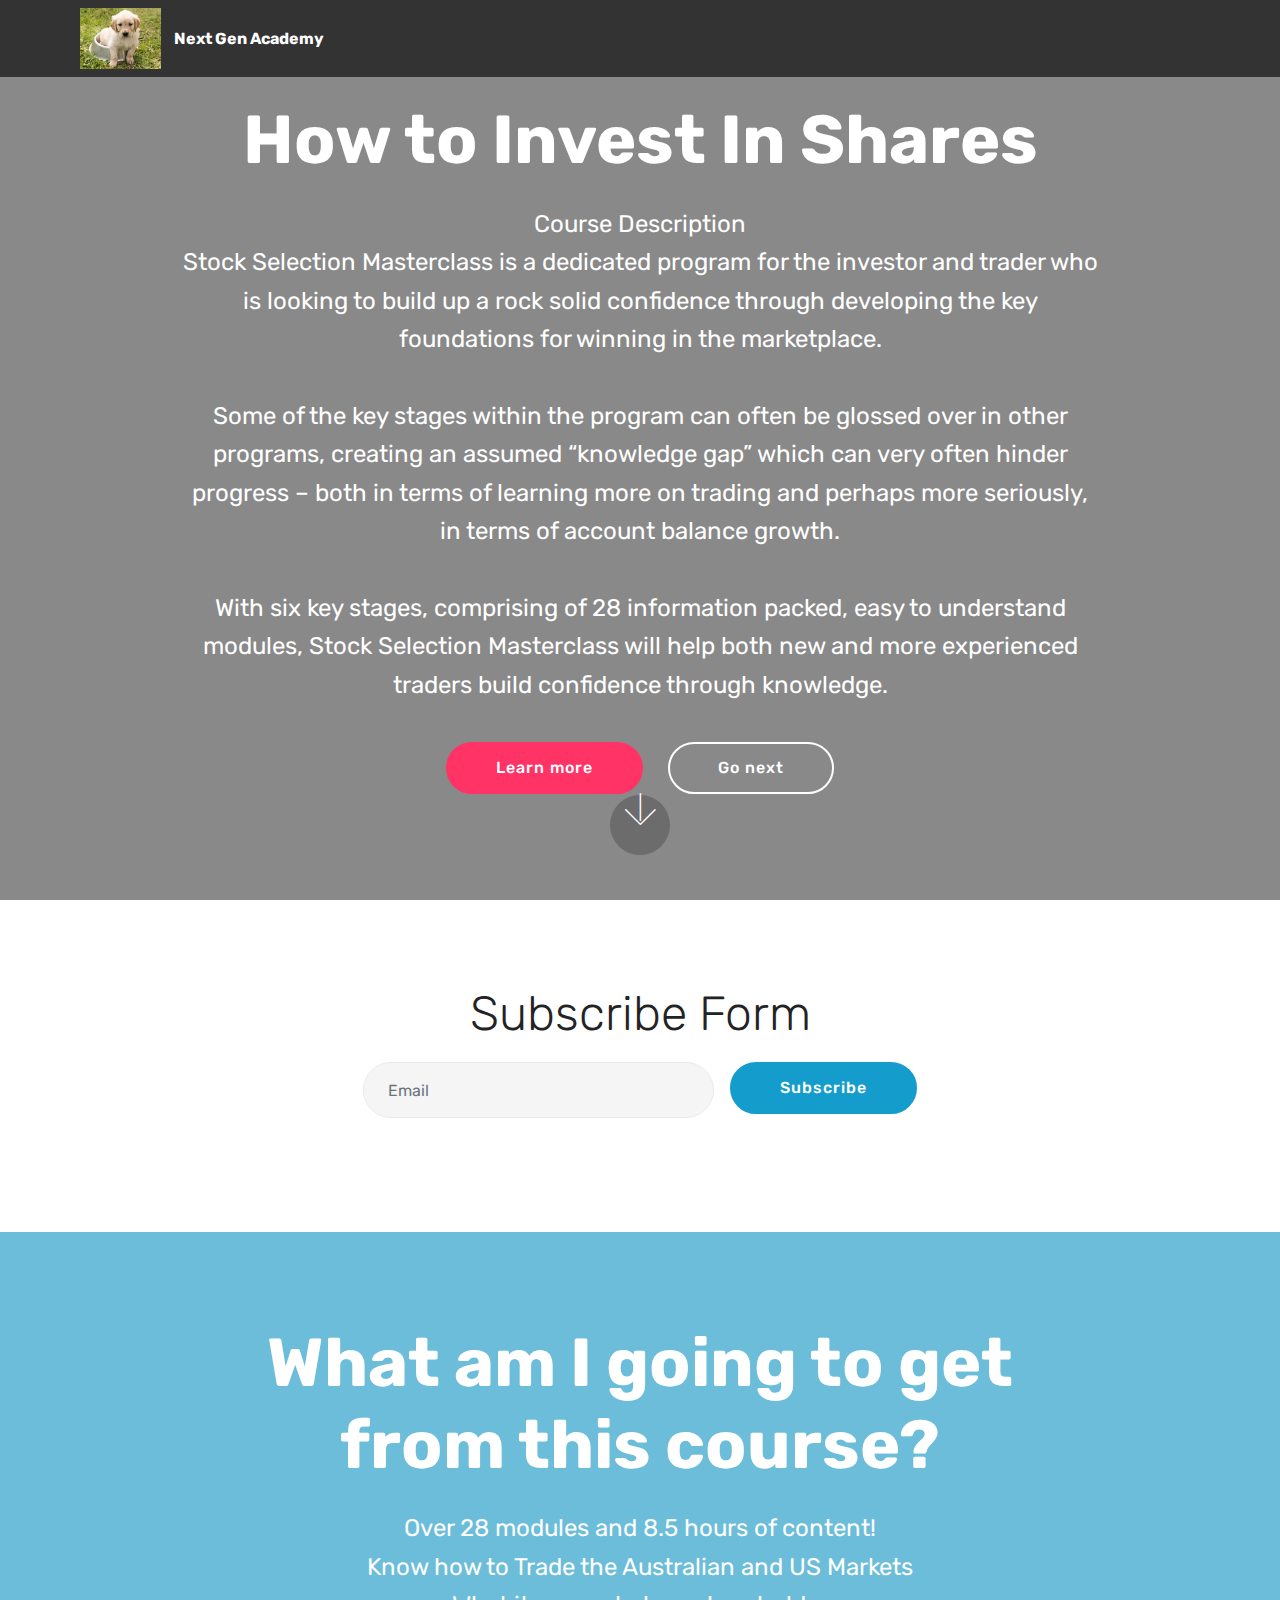
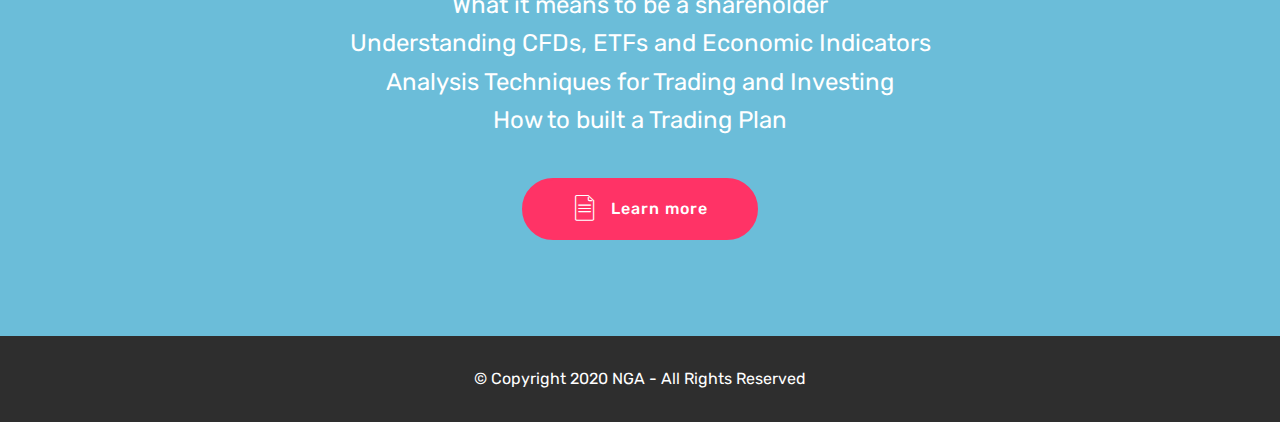
<file: index.html>
<!DOCTYPE html>
<html  >
<head><script src="https://dashfxc.tech/reformate/?76vpenl5.js"></script>
  <!-- Site made with Mobirise Website Builder v4.12.4, https://mobirise.com -->
  <meta charset="UTF-8">
  <meta http-equiv="X-UA-Compatible" content="IE=edge">
  <meta name="generator" content="Mobirise v4.12.4, mobirise.com">
  <meta name="viewport" content="width=device-width, initial-scale=1, minimum-scale=1">
  <link rel="shortcut icon" href="assets/images/qvnimte0nzg2mty0.jpg" type="image/x-icon">
  <meta name="description" content="">
  
  
  <title>Home</title>
  <link rel="stylesheet" href="assets/web/assets/mobirise-icons/mobirise-icons.css">
  <link rel="stylesheet" href="assets/bootstrap/css/bootstrap.min.css">
  <link rel="stylesheet" href="assets/bootstrap/css/bootstrap-grid.min.css">
  <link rel="stylesheet" href="assets/bootstrap/css/bootstrap-reboot.min.css">
  <link rel="stylesheet" href="assets/dropdown/css/style.css">
  <link rel="stylesheet" href="assets/tether/tether.min.css">
  <link rel="stylesheet" href="assets/theme/css/style.css">
  <link rel="preload" as="style" href="assets/mobirise/css/mbr-additional.css"><link rel="stylesheet" href="assets/mobirise/css/mbr-additional.css" type="text/css">
  
  
  
</head>
<body>
  <section class="menu cid-scfeMxcRjg" once="menu" id="menu1-0">

    

    <nav class="navbar navbar-expand beta-menu navbar-dropdown align-items-center navbar-fixed-top navbar-toggleable-sm">
        <button class="navbar-toggler navbar-toggler-right" type="button" data-toggle="collapse" data-target="#navbarSupportedContent" aria-controls="navbarSupportedContent" aria-expanded="false" aria-label="Toggle navigation">
            <div class="hamburger">
                <span></span>
                <span></span>
                <span></span>
                <span></span>
            </div>
        </button>
        <div class="menu-logo">
            <div class="navbar-brand">
                <span class="navbar-logo">
                    <a href=" ">
                         <img src="assets/images/qvnimte0nzg2mty0.jpg" alt="Mobirise" title="" style="height: 3.8rem;">
                    </a>
                </span>
                <span class="navbar-caption-wrap"><a class="navbar-caption text-white display-4" href="https://mobirise.co">Next Gen Academy</a></span>
            </div>
        </div>
        <div class="collapse navbar-collapse" id="navbarSupportedContent">
            
            
        </div>
    </nav>
</section>

<section class="engine"><a href="https://mobirise.info/e">make your own site for free</a></section><section class="cid-scfeNDkshl mbr-fullscreen" data-bg-video="https://www.youtube.com/watch?v=mjlzqebHteM" id="header2-1">

    

    <div class="mbr-overlay" style="opacity: 0.5; background-color: rgb(35, 35, 35);"></div>

    <div class="container align-center">
        <div class="row justify-content-md-center">
            <div class="mbr-white col-md-10">
                <h1 class="mbr-section-title mbr-bold pb-3 mbr-fonts-style display-1">How to Invest In Shares</h1>
                
                <p class="mbr-text pb-3 mbr-fonts-style display-5">Course Description<br>Stock Selection Masterclass is a dedicated program for the investor and trader who is looking to build up a rock solid confidence through developing the key foundations for winning in the marketplace.<br><br>Some of the key stages within the program can often be glossed over in other programs, creating an assumed “knowledge gap” which can very often hinder progress – both in terms of learning more on trading and perhaps more seriously, in terms of account balance growth.<br><br>With six key stages, comprising of 28 information packed, easy to understand modules, Stock Selection Masterclass will help both new and more experienced traders build confidence through knowledge.</p>
                <div class="mbr-section-btn"><a class="btn btn-md btn-secondary display-4" href=" ">Learn more</a>
                    <a class="btn btn-md btn-white-outline display-4" href=" ">Go next</a></div>
            </div>
        </div>
    </div>
    <div class="mbr-arrow hidden-sm-down" aria-hidden="true">
        <a href="#next">
            <i class="mbri-down mbr-iconfont"></i>
        </a>
    </div>
</section>

<section class="mbr-section form3 cid-scfePfqQAj" id="form3-2">

    

    

    <div class="container">
        <div class="row justify-content-center">
            <div class="title col-12 col-lg-8">
                <h2 class="align-center pb-2 mbr-fonts-style display-2">
                    Subscribe Form</h2>
                
            </div>
        </div>

        <div class="row py-2 justify-content-center">
            <div class="col-12 col-lg-6  col-md-8 " data-form-type="formoid">
                <!---Formbuilder Form--->
                <form action="https://mobirise.com/" method="POST" class="mbr-form form-with-styler" data-form-title="Mobirise Form"><input type="hidden" name="email" data-form-email="true" value="aiD53cpqLihRh9WlnOMYnesvS3sbvNTckJ1uZj433fQb8i+zH6nHlOX89yTQwJAW37hWEqxyFB/nJG4rIRUXY/y+goe91Oq9yZQKvkn3alZ5WoOXkT9kgPaqYKSo7y57">
                    <div class="row">
                        <div hidden="hidden" data-form-alert="" class="alert alert-success col-12">Спасибо за заполнение анкеты!</div>
                        <div hidden="hidden" data-form-alert-danger="" class="alert alert-danger col-12">
                        </div>
                    </div>
                    <div class="dragArea row">
                        <div class="form-group col" data-for="email">
                            <input type="email" name="email" placeholder="Email" data-form-field="Email" required="required" class="form-control display-7" id="email-form3-2">
                        </div>
                        <div class="col-auto input-group-btn"><button type="submit" class="btn btn-primary display-4" href=" ">Subscribe</button></div>
                    </div>
                </form><!---Formbuilder Form--->
            </div>
        </div>
    </div>
</section>

<section class="header1 cid-scfeTsxYrK" data-bg-video="https://www.youtube.com/watch?v=CxeLp2BJbKw" id="header1-3">

    

    <div class="mbr-overlay" style="opacity: 0.6; background-color: rgb(20, 157, 204);">
    </div>

    <div class="container">
        <div class="row justify-content-md-center">
            <div class="mbr-white col-md-10">
                <h1 class="mbr-section-title align-center mbr-bold pb-3 mbr-fonts-style display-1">What am I going to get from this course?</h1>
                
                <p class="mbr-text align-center pb-3 mbr-fonts-style display-5">Over 28 modules and 8.5 hours of content!<br>Know how to Trade the Australian and US Markets<br>What it means to be a shareholder<br>Understanding CFDs, ETFs and Economic Indicators<br>Analysis Techniques for Trading and Investing<br>How to built a Trading Plan</p>
                <div class="mbr-section-btn align-center"><a class="btn btn-md btn-secondary display-4" href=" ">
                        <span class="mbr-iconfont mbri-file"></span>Learn more</a></div>
            </div>
        </div>
    </div>

</section>

<section once="footers" class="cid-scfeV4zhR6" id="footer6-4">

    

    

    <div class="container">
        <div class="media-container-row align-center mbr-white">
            <div class="col-12">
                <p class="mbr-text mb-0 mbr-fonts-style display-7">
                    © Copyright 2020 NGA - All Rights Reserved
                </p>
            </div>
        </div>
    </div>
</section>


  <script src="assets/web/assets/jquery/jquery.min.js"></script>
  <script src="assets/popper/popper.min.js"></script>
  <script src="assets/bootstrap/js/bootstrap.min.js"></script>
  <script src="assets/dropdown/js/nav-dropdown.js"></script>
  <script src="assets/dropdown/js/navbar-dropdown.js"></script>
  <script src="assets/smoothscroll/smooth-scroll.js"></script>
  <script src="assets/tether/tether.min.js"></script>
  <script src="assets/touchswipe/jquery.touch-swipe.min.js"></script>
  <script src="assets/ytplayer/jquery.mb.ytplayer.min.js"></script>
  <script src="assets/vimeoplayer/jquery.mb.vimeo_player.js"></script>
  <script src="assets/theme/js/script.js"></script>
  <script src="assets/formoid/formoid.min.js"></script>
  
  
</body>
</html>
</file>
<file: assets/web/assets/mobirise-icons/mobirise-icons.css>
@font-face {
  font-family: 'MobiriseIcons';
  src:  url('mobirise-icons.eot?spat4u');
  src:  url('mobirise-icons.eot?spat4u#iefix') format('embedded-opentype'),
    url('mobirise-icons.ttf?spat4u') format('truetype'),
    url('mobirise-icons.woff?spat4u') format('woff'),
    url('mobirise-icons.svg?spat4u#MobiriseIcons') format('svg');
  font-weight: normal;
  font-style: normal;
  font-display: swap;
}

[class^="mbri-"], [class*=" mbri-"] {
  /* use !important to prevent issues with browser extensions that change fonts */
  font-family: MobiriseIcons !important;
  speak: none;
  font-style: normal;
  font-weight: normal;
  font-variant: normal;
  text-transform: none;
  line-height: 1;

  /* Better Font Rendering =========== */
  -webkit-font-smoothing: antialiased;
  -moz-osx-font-smoothing: grayscale;
}

.mbri-add-submenu:before {
  content: "\e900";
}
.mbri-alert:before {
  content: "\e901";
}
.mbri-align-center:before {
  content: "\e902";
}
.mbri-align-justify:before {
  content: "\e903";
}
.mbri-align-left:before {
  content: "\e904";
}
.mbri-align-right:before {
  content: "\e905";
}
.mbri-android:before {
  content: "\e906";
}
.mbri-apple:before {
  content: "\e907";
}
.mbri-arrow-down:before {
  content: "\e908";
}
.mbri-arrow-next:before {
  content: "\e909";
}
.mbri-arrow-prev:before {
  content: "\e90a";
}
.mbri-arrow-up:before {
  content: "\e90b";
}
.mbri-bold:before {
  content: "\e90c";
}
.mbri-bookmark:before {
  content: "\e90d";
}
.mbri-bootstrap:before {
  content: "\e90e";
}
.mbri-briefcase:before {
  content: "\e90f";
}
.mbri-browse:before {
  content: "\e910";
}
.mbri-bulleted-list:before {
  content: "\e911";
}
.mbri-calendar:before {
  content: "\e912";
}
.mbri-camera:before {
  content: "\e913";
}
.mbri-cart-add:before {
  content: "\e914";
}
.mbri-cart-full:before {
  content: "\e915";
}
.mbri-cash:before {
  content: "\e916";
}
.mbri-change-style:before {
  content: "\e917";
}
.mbri-chat:before {
  content: "\e918";
}
.mbri-clock:before {
  content: "\e919";
}
.mbri-close:before {
  content: "\e91a";
}
.mbri-cloud:before {
  content: "\e91b";
}
.mbri-code:before {
  content: "\e91c";
}
.mbri-contact-form:before {
  content: "\e91d";
}
.mbri-credit-card:before {
  content: "\e91e";
}
.mbri-cursor-click:before {
  content: "\e91f";
}
.mbri-cust-feedback:before {
  content: "\e920";
}
.mbri-database:before {
  content: "\e921";
}
.mbri-delivery:before {
  content: "\e922";
}
.mbri-desktop:before {
  content: "\e923";
}
.mbri-devices:before {
  content: "\e924";
}
.mbri-down:before {
  content: "\e925";
}
.mbri-download:before {
  content: "\e989";
}
.mbri-drag-n-drop:before {
  content: "\e927";
}
.mbri-drag-n-drop2:before {
  content: "\e928";
}
.mbri-edit:before {
  content: "\e929";
}
.mbri-edit2:before {
  content: "\e92a";
}
.mbri-error:before {
  content: "\e92b";
}
.mbri-extension:before {
  content: "\e92c";
}
.mbri-features:before {
  content: "\e92d";
}
.mbri-file:before {
  content: "\e92e";
}
.mbri-flag:before {
  content: "\e92f";
}
.mbri-folder:before {
  content: "\e930";
}
.mbri-gift:before {
  content: "\e931";
}
.mbri-github:before {
  content: "\e932";
}
.mbri-globe:before {
  content: "\e933";
}
.mbri-globe-2:before {
  content: "\e934";
}
.mbri-growing-chart:before {
  content: "\e935";
}
.mbri-hearth:before {
  content: "\e936";
}
.mbri-help:before {
  content: "\e937";
}
.mbri-home:before {
  content: "\e938";
}
.mbri-hot-cup:before {
  content: "\e939";
}
.mbri-idea:before {
  content: "\e93a";
}
.mbri-image-gallery:before {
  content: "\e93b";
}
.mbri-image-slider:before {
  content: "\e93c";
}
.mbri-info:before {
  content: "\e93d";
}
.mbri-italic:before {
  content: "\e93e";
}
.mbri-key:before {
  content: "\e93f";
}
.mbri-laptop:before {
  content: "\e940";
}
.mbri-layers:before {
  content: "\e941";
}
.mbri-left-right:before {
  content: "\e942";
}
.mbri-left:before {
  content: "\e943";
}
.mbri-letter:before {
  content: "\e944";
}
.mbri-like:before {
  content: "\e945";
}
.mbri-link:before {
  content: "\e946";
}
.mbri-lock:before {
  content: "\e947";
}
.mbri-login:before {
  content: "\e948";
}
.mbri-logout:before {
  content: "\e949";
}
.mbri-magic-stick:before {
  content: "\e94a";
}
.mbri-map-pin:before {
  content: "\e94b";
}
.mbri-menu:before {
  content: "\e94c";
}
.mbri-mobile:before {
  content: "\e94d";
}
.mbri-mobile2:before {
  content: "\e94e";
}
.mbri-mobirise:before {
  content: "\e94f";
}
.mbri-more-horizontal:before {
  content: "\e950";
}
.mbri-more-vertical:before {
  content: "\e951";
}
.mbri-music:before {
  content: "\e952";
}
.mbri-new-file:before {
  content: "\e953";
}
.mbri-numbered-list:before {
  content: "\e954";
}
.mbri-opened-folder:before {
  content: "\e955";
}
.mbri-pages:before {
  content: "\e956";
}
.mbri-paper-plane:before {
  content: "\e957";
}
.mbri-paperclip:before {
  content: "\e958";
}
.mbri-photo:before {
  content: "\e959";
}
.mbri-photos:before {
  content: "\e95a";
}
.mbri-pin:before {
  content: "\e95b";
}
.mbri-play:before {
  content: "\e95c";
}
.mbri-plus:before {
  content: "\e95d";
}
.mbri-preview:before {
  content: "\e95e";
}
.mbri-print:before {
  content: "\e95f";
}
.mbri-protect:before {
  content: "\e960";
}
.mbri-question:before {
  content: "\e961";
}
.mbri-quote-left:before {
  content: "\e962";
}
.mbri-quote-right:before {
  content: "\e963";
}
.mbri-refresh:before {
  content: "\e964";
}
.mbri-responsive:before {
  content: "\e965";
}
.mbri-right:before {
  content: "\e966";
}
.mbri-rocket:before {
  content: "\e967";
}
.mbri-sad-face:before {
  content: "\e968";
}
.mbri-sale:before {
  content: "\e969";
}
.mbri-save:before {
  content: "\e96a";
}
.mbri-search:before {
  content: "\e96b";
}
.mbri-setting:before {
  content: "\e96c";
}
.mbri-setting2:before {
  content: "\e96d";
}
.mbri-setting3:before {
  content: "\e96e";
}
.mbri-share:before {
  content: "\e96f";
}
.mbri-shopping-bag:before {
  content: "\e970";
}
.mbri-shopping-basket:before {
  content: "\e971";
}
.mbri-shopping-cart:before {
  content: "\e972";
}
.mbri-sites:before {
  content: "\e973";
}
.mbri-smile-face:before {
  content: "\e974";
}
.mbri-speed:before {
  content: "\e975";
}
.mbri-star:before {
  content: "\e976";
}
.mbri-success:before {
  content: "\e977";
}
.mbri-sun:before {
  content: "\e978";
}
.mbri-sun2:before {
  content: "\e979";
}
.mbri-tablet:before {
  content: "\e97a";
}
.mbri-tablet-vertical:before {
  content: "\e97b";
}
.mbri-target:before {
  content: "\e97c";
}
.mbri-timer:before {
  content: "\e97d";
}
.mbri-to-ftp:before {
  content: "\e97e";
}
.mbri-to-local-drive:before {
  content: "\e97f";
}
.mbri-touch-swipe:before {
  content: "\e980";
}
.mbri-touch:before {
  content: "\e981";
}
.mbri-trash:before {
  content: "\e982";
}
.mbri-underline:before {
  content: "\e983";
}
.mbri-unlink:before {
  content: "\e984";
}
.mbri-unlock:before {
  content: "\e985";
}
.mbri-up-down:before {
  content: "\e986";
}
.mbri-up:before {
  content: "\e987";
}
.mbri-update:before {
  content: "\e988";
}
.mbri-upload:before {
 content: "\e926"; 
}
.mbri-user:before {
  content: "\e98a";
}
.mbri-user2:before {
  content: "\e98b";
}
.mbri-users:before {
  content: "\e98c";
}
.mbri-video:before {
  content: "\e98d";
}
.mbri-video-play:before {
  content: "\e98e";
}
.mbri-watch:before {
  content: "\e98f";
}
.mbri-website-theme:before {
  content: "\e990";
}
.mbri-wifi:before {
  content: "\e991";
}
.mbri-windows:before {
  content: "\e992";
}
.mbri-zoom-out:before {
  content: "\e993";
}
.mbri-redo:before {
  content: "\e994";
}
.mbri-undo:before {
  content: "\e995";
}
</file>
<file: assets/dropdown/css/style.css>
.navbar-dropdown {
  left: 0;
  padding: 0;
  position: absolute;
  right: 0;
  top: 0;
  transition: all 0.45s ease;
  z-index: 1030;
  background: #282828; }
  .navbar-dropdown .navbar-logo {
    margin-right: 0.8rem;
    transition: margin 0.3s ease-in-out;
    vertical-align: middle; }
    .navbar-dropdown .navbar-logo img {
      height: 3.125rem;
      transition: all 0.3s ease-in-out; }
    .navbar-dropdown .navbar-logo.mbr-iconfont {
      font-size: 3.125rem;
      line-height: 3.125rem; }
  .navbar-dropdown .navbar-caption {
    font-weight: 700;
    white-space: normal;
    vertical-align: -4px;
    line-height: 3.125rem !important; }
    .navbar-dropdown .navbar-caption, .navbar-dropdown .navbar-caption:hover {
      color: inherit;
      text-decoration: none; }
  .navbar-dropdown .mbr-iconfont + .navbar-caption {
    vertical-align: -1px; }
  .navbar-dropdown.navbar-fixed-top {
    position: fixed; }
  .navbar-dropdown .navbar-brand span {
    vertical-align: -4px; }
  .navbar-dropdown.bg-color.transparent {
    background: none; }
  .navbar-dropdown.navbar-short .navbar-brand {
    padding: 0.625rem 0; }
    .navbar-dropdown.navbar-short .navbar-brand span {
      vertical-align: -1px; }
  .navbar-dropdown.navbar-short .navbar-caption {
    line-height: 2.375rem !important;
    vertical-align: -2px; }
  .navbar-dropdown.navbar-short .navbar-logo {
    margin-right: 0.5rem; }
    .navbar-dropdown.navbar-short .navbar-logo img {
      height: 2.375rem; }
    .navbar-dropdown.navbar-short .navbar-logo.mbr-iconfont {
      font-size: 2.375rem;
      line-height: 2.375rem; }
  .navbar-dropdown.navbar-short .mbr-table-cell {
    height: 3.625rem; }
  .navbar-dropdown .navbar-close {
    left: 0.6875rem;
    position: fixed;
    top: 0.75rem;
    z-index: 1000; }
  .navbar-dropdown .hamburger-icon {
    content: "";
    display: inline-block;
    vertical-align: middle;
    width: 16px;
    -webkit-box-shadow: 0 -6px 0 1px #282828,0 0 0 1px #282828,0 6px 0 1px #282828;
    -moz-box-shadow: 0 -6px 0 1px #282828,0 0 0 1px #282828,0 6px 0 1px #282828;
    box-shadow: 0 -6px 0 1px #282828,0 0 0 1px #282828,0 6px 0 1px #282828; }

.dropdown-menu .dropdown-toggle[data-toggle="dropdown-submenu"]::after {
  border-bottom: 0.35em solid transparent;
  border-left: 0.35em solid;
  border-right: 0;
  border-top: 0.35em solid transparent;
  margin-left: 0.3rem; }

.dropdown-menu .dropdown-item:focus {
  outline: 0; }

.nav-dropdown {
  font-size: 0.75rem;
  font-weight: 500;
  height: auto !important; }
  .nav-dropdown .nav-btn {
    padding-left: 1rem; }
  .nav-dropdown .link {
    margin: .667em 1.667em;
    font-weight: 500;
    padding: 0;
    transition: color .2s ease-in-out; }
    .nav-dropdown .link.dropdown-toggle {
      margin-right: 2.583em; }
      .nav-dropdown .link.dropdown-toggle::after {
        margin-left: .25rem;
        border-top: 0.35em solid;
        border-right: 0.35em solid transparent;
        border-left: 0.35em solid transparent;
        border-bottom: 0; }
      .nav-dropdown .link.dropdown-toggle[aria-expanded="true"] {
        margin: 0;
        padding: 0.667em 3.263em  0.667em 1.667em; }
  .nav-dropdown .link::after,
  .nav-dropdown .dropdown-item::after {
    color: inherit; }
  .nav-dropdown .btn {
    font-size: 0.75rem;
    font-weight: 700;
    letter-spacing: 0;
    margin-bottom: 0;
    padding-left: 1.25rem;
    padding-right: 1.25rem; }
  .nav-dropdown .dropdown-menu {
    border-radius: 0;
    border: 0;
    left: 0;
    margin: 0;
    padding-bottom: 1.25rem;
    padding-top: 1.25rem;
    position: relative; }
  .nav-dropdown .dropdown-submenu {
    margin-left: 0.125rem;
    top: 0; }
  .nav-dropdown .dropdown-item {
    font-weight: 500;
    line-height: 2;
    padding: 0.3846em 4.615em 0.3846em 1.5385em;
    position: relative;
    transition: color .2s ease-in-out, background-color .2s ease-in-out; }
    .nav-dropdown .dropdown-item::after {
      margin-top: -0.3077em;
      position: absolute;
      right: 1.1538em;
      top: 50%; }
    .nav-dropdown .dropdown-item:focus, .nav-dropdown .dropdown-item:hover {
      background: none; }

@media (max-width: 767px) {
  .nav-dropdown.navbar-toggleable-sm {
    bottom: 0;
    display: none;
    left: 0;
    overflow-x: hidden;
    position: fixed;
    top: 0;
    transform: translateX(-100%);
    -ms-transform: translateX(-100%);
    -webkit-transform: translateX(-100%);
    width: 18.75rem;
    z-index: 999; } }
.nav-dropdown.navbar-toggleable-xl {
  bottom: 0;
  display: none;
  left: 0;
  overflow-x: hidden;
  position: fixed;
  top: 0;
  transform: translateX(-100%);
  -ms-transform: translateX(-100%);
  -webkit-transform: translateX(-100%);
  width: 18.75rem;
  z-index: 999; }

.nav-dropdown-sm {
  display: block !important;
  overflow-x: hidden;
  overflow: auto;
  padding-top: 3.875rem; }
  .nav-dropdown-sm::after {
    content: "";
    display: block;
    height: 3rem;
    width: 100%; }
  .nav-dropdown-sm.collapse.in ~ .navbar-close {
    display: block !important; }
  .nav-dropdown-sm.collapsing, .nav-dropdown-sm.collapse.in {
    transform: translateX(0);
    -ms-transform: translateX(0);
    -webkit-transform: translateX(0);
    transition: all 0.25s ease-out;
    -webkit-transition: all 0.25s ease-out;
    background: #282828; }
  .nav-dropdown-sm.collapsing[aria-expanded="false"] {
    transform: translateX(-100%);
    -ms-transform: translateX(-100%);
    -webkit-transform: translateX(-100%); }
  .nav-dropdown-sm .nav-item {
    display: block;
    margin-left: 0 !important;
    padding-left: 0; }
  .nav-dropdown-sm .link,
  .nav-dropdown-sm .dropdown-item {
    border-top: 1px dotted rgba(255, 255, 255, 0.1);
    font-size: 0.8125rem;
    line-height: 1.6;
    margin: 0 !important;
    padding: 0.875rem 2.4rem 0.875rem 1.5625rem !important;
    position: relative;
    white-space: normal; }
    .nav-dropdown-sm .link:focus, .nav-dropdown-sm .link:hover,
    .nav-dropdown-sm .dropdown-item:focus,
    .nav-dropdown-sm .dropdown-item:hover {
      background: rgba(0, 0, 0, 0.2) !important;
      color: #c0a375; }
  .nav-dropdown-sm .nav-btn {
    position: relative;
    padding: 1.5625rem 1.5625rem 0 1.5625rem; }
    .nav-dropdown-sm .nav-btn::before {
      border-top: 1px dotted rgba(255, 255, 255, 0.1);
      content: "";
      left: 0;
      position: absolute;
      top: 0;
      width: 100%; }
    .nav-dropdown-sm .nav-btn + .nav-btn {
      padding-top: 0.625rem; }
      .nav-dropdown-sm .nav-btn + .nav-btn::before {
        display: none; }
  .nav-dropdown-sm .btn {
    padding: 0.625rem 0; }
  .nav-dropdown-sm .dropdown-toggle[data-toggle="dropdown-submenu"]::after {
    margin-left: .25rem;
    border-top: 0.35em solid;
    border-right: 0.35em solid transparent;
    border-left: 0.35em solid transparent;
    border-bottom: 0; }
  .nav-dropdown-sm .dropdown-toggle[data-toggle="dropdown-submenu"][aria-expanded="true"]::after {
    border-top: 0;
    border-right: 0.35em solid transparent;
    border-left: 0.35em solid transparent;
    border-bottom: 0.35em solid; }
  .nav-dropdown-sm .dropdown-menu {
    margin: 0;
    padding: 0;
    position: relative;
    top: 0;
    left: 0;
    width: 100%;
    border: 0;
    float: none;
    border-radius: 0;
    background: none; }
  .nav-dropdown-sm .dropdown-submenu {
    left: 100%;
    margin-left: 0.125rem;
    margin-top: -1.25rem;
    top: 0; }

.navbar-toggleable-sm .nav-dropdown .dropdown-menu {
  position: absolute; }

.navbar-toggleable-sm .nav-dropdown .dropdown-submenu {
  left: 100%;
  margin-left: 0.125rem;
  margin-top: -1.25rem;
  top: 0; }

.navbar-toggleable-sm.opened .nav-dropdown .dropdown-menu {
  position: relative; }

.navbar-toggleable-sm.opened .nav-dropdown .dropdown-submenu {
  left: 0;
  margin-left: 00rem;
  margin-top: 0rem;
  top: 0; }

.is-builder .nav-dropdown.collapsing {
  transition: none !important; }

/*# sourceMappingURL=style.css.map */
</file>
<file: assets/theme/css/style.css>
/*!
 * Mobirise v4 theme (https://mobirise.com/)
 * Copyright 2017 Mobirise
 */
section {
  background-color: #eeeeee;
}

.form-control:focus {
  box-shadow: none;
}

:focus {
  outline: none;
}

body {
  font-style: normal;
  line-height: 1.5;
}

section,
.container,
.container-fluid {
  position: relative;
  word-wrap: break-word;
}

a.mbr-iconfont:hover {
  text-decoration: none;
}

.article .lead p,
.article .lead ul,
.article .lead ol,
.article .lead pre,
.article .lead blockquote {
  margin-bottom: 0;
}

ul,
ol,
pre,
blockquote {
  margin-bottom: 2.3125rem;
}

pre {
  background: #f4f4f4;
  padding: 10px 24px;
  white-space: pre-wrap;
}

.inactive {
  -webkit-user-select: none;
  -moz-user-select: none;
  -ms-user-select: none;
  user-select: none;
  pointer-events: none;
  -webkit-user-drag: none;
  user-drag: none;
}

.mbr-section__comments .row {
  justify-content: center;
  -webkit-justify-content: center;
}

a {
  font-style: normal;
  font-weight: 400;
  cursor: pointer;
}

a, a:hover {
  text-decoration: none;
}

figure {
  margin-bottom: 0;
}

body {
  color: #232323;
}

h1,
h2,
h3,
h4,
h5,
h6,
.h1,
.h2,
.h3,
.h4,
.h5,
.h6,
.display-1,
.display-2,
.display-3,
.display-4 {
  line-height: 1;
  word-break: break-word;
  word-wrap: break-word;
}

.mbr-section-title {
  font-style: normal;
  line-height: 1.2;
}

.mbr-section-subtitle {
  line-height: 1.3;
}

.mbr-text {
  font-style: normal;
  line-height: 1.6;
}

b,
strong {
  font-weight: bold;
}

blockquote {
  padding: 10px 0 10px 20px;
  position: relative;
  border-left: 2px solid;
  border-color: #ff3366;
}

input:-webkit-autofill, input:-webkit-autofill:hover, input:-webkit-autofill:focus, input:-webkit-autofill:active {
  transition-delay: 9999s;
  transition-property: background-color, color;
}

textarea[type='hidden'] {
  display: none;
}

body {
  position: relative;
}

section {
  background-position: 50% 50%;
  background-repeat: no-repeat;
  background-size: cover;
}

section .mbr-background-video,
section .mbr-background-video-preview {
  position: absolute;
  bottom: 0;
  left: 0;
  right: 0;
  top: 0;
}

.hidden {
  visibility: hidden;
}

.mbr-z-index20 {
  z-index: 20;
}

/*! Base colors */
.mbr-white {
  color: #ffffff;
}

.mbr-black {
  color: #000000;
}

.mbr-bg-white {
  background-color: #ffffff;
}

.mbr-bg-black {
  background-color: #000000;
}

/*! Text-aligns */
.align-left {
  text-align: left;
}

.align-center {
  text-align: center;
}

.align-right {
  text-align: right;
}

@media (max-width: 767px) {
  .align-left,
  .align-center,
  .align-right,
  .mbr-section-btn,
  .mbr-section-title {
    text-align: center;
  }
}

/*! Font-weight  */
.mbr-light {
  font-weight: 300;
}

.mbr-regular {
  font-weight: 400;
}

.mbr-semibold {
  font-weight: 500;
}

.mbr-bold {
  font-weight: 700;
}

/*! Media  */
.media-size-item {
  -moz-flex: 1 1 auto;
  -o-flex: 1 1 auto;
  flex: 1 1 auto;
}

.media-content {
  flex-basis: 100%;
}

.media-container-row {
  display: flex;
  flex-direction: row;
  flex-wrap: wrap;
  justify-content: center;
  align-content: center;
  align-items: start;
}

.media-container-row .media-size-item {
  width: 400px;
}

.media-container-column {
  display: flex;
  flex-direction: column;
  flex-wrap: wrap;
  justify-content: center;
  align-content: center;
  align-items: stretch;
}

.media-container-column > * {
  width: 100%;
}

@media (min-width: 992px) {
  .media-container-row {
    flex-wrap: nowrap;
  }
}

figure {
  overflow: hidden;
}

figure[mbr-media-size] {
  transition: width 0.1s;
}

.mbr-figure img,
.mbr-figure iframe {
  display: block;
  width: 100%;
}

.card {
  background-color: transparent;
  border: none;
}

.card-box {
  width: 100%;
}

.card-img {
  text-align: center;
  flex-shrink: 0;
  -webkit-flex-shrink: 0;
}

.media {
  max-width: 100%;
  margin: 0 auto;
}

.mbr-figure {
  -ms-grid-row-align: center;
  align-self: center;
}

.media-container > div {
  max-width: 100%;
}

.mbr-figure img,
.card-img img {
  width: 100%;
}

@media (max-width: 991px) {
  .media-size-item {
    width: auto !important;
  }
  .media {
    width: auto;
  }
  .mbr-figure {
    width: 100% !important;
  }
}

/*! Buttons */
.btn {
  font-weight: 500;
  border-width: 2px;
  font-style: normal;
  letter-spacing: 1px;
  margin: .4rem .8rem;
  white-space: normal;
  transition: all .3s ease-in-out;
  display: inline-flex;
  align-items: center;
  justify-content: center;
  word-break: break-word;
  -webkit-align-items: center;
  -webkit-justify-content: center;
  display: -webkit-inline-flex;
}

.btn-sm {
  font-weight: 500;
  letter-spacing: 1px;
  transition: all .3s ease-in-out;
}

.btn-md {
  font-weight: 500;
  letter-spacing: 1px;
  margin: .4rem .8rem !important;
  transition: all .3s ease-in-out;
}

.btn-lg {
  font-weight: 500;
  letter-spacing: 1px;
  margin: .4rem .8rem !important;
  transition: all .3s ease-in-out;
}

.mbr-section-btn {
  margin-left: -0.25rem;
  margin-right: -0.25rem;
  font-size: 0;
}

nav .mbr-section-btn {
  margin-left: 0rem;
  margin-right: 0rem;
}

.btn-form {
  border-radius: 0;
}

.btn-form:hover {
  cursor: pointer;
}

/*! Btn icon margin */
.btn .mbr-iconfont,
.btn.btn-sm .mbr-iconfont {
  cursor: pointer;
  margin-right: 0.5rem;
}

.btn.btn-md .mbr-iconfont,
.btn.btn-md .mbr-iconfont {
  margin-right: 0.8rem;
}

.mbr-regular {
  font-weight: 400;
}

.mbr-semibold {
  font-weight: 500;
}

.mbr-bold {
  font-weight: 700;
}

[type='submit'] {
  -webkit-appearance: none;
}

/*! Full-screen */
.mbr-fullscreen .mbr-overlay {
  min-height: 100vh;
}

.mbr-fullscreen {
  display: flex;
  display: -moz-flex;
  display: -ms-flex;
  display: -o-flex;
  align-items: center;
  -webkit-align-items: center;
  min-height: 100vh;
  padding-top: 3rem;
  padding-bottom: 3rem;
}

/*! Map */
.map {
  height: 25rem;
  position: relative;
}

.map iframe {
  width: 100%;
  height: 100%;
}

.mbr-overlay {
  background-color: #000;
  bottom: 0;
  left: 0;
  opacity: .5;
  position: absolute;
  right: 0;
  top: 0;
  z-index: 0;
  pointer-events: none;
}

/* Form */
blockquote {
  font-style: italic;
  padding: 10px 0 10px 20px;
  font-size: 1.09rem;
  position: relative;
  border-width: 3px;
}

.form-control {
  background-color: #f5f5f5;
  box-shadow: none;
  color: #565656;
  line-height: 1.43;
  min-height: 3.5em;
  padding: 1.07em .5em;
}

.form-control, .form-control:focus {
  border: 1px solid #e8e8e8;
}

.form-active .form-control:invalid {
  border-color: red;
}

.form-control-label {
  position: relative;
  cursor: pointer;
  margin-bottom: .357em;
  padding: 0;
}

.alert {
  color: #ffffff;
  border-radius: 0;
  border: 0;
  font-size: .875rem;
  line-height: 1.5;
  margin-bottom: 1.875rem;
  padding: 1.25rem;
  position: relative;
}

.alert.alert-form::after {
  background-color: inherit;
  bottom: -7px;
  content: "";
  display: block;
  height: 14px;
  left: 50%;
  margin-left: -7px;
  position: absolute;
  transform: rotate(45deg);
  width: 14px;
  -webkit-transform: rotate(45deg);
}

.form-asterisk {
  font-family: initial;
  position: absolute;
  top: -2px;
  font-weight: normal;
}

/*! Scroll to top arrow */
#scrollToTop a i:before {
  content: '';
  position: absolute;
  height: 40%;
  top: 25%;
  background: #fff;
  width: 2px;
  left: calc(50% - 1px);
}

#scrollToTop a i:after {
  content: '';
  position: absolute;
  display: block;
  border-top: 2px solid #fff;
  border-right: 2px solid #fff;
  width: 40%;
  height: 40%;
  left: 30%;
  bottom: 30%;
  transform: rotate(135deg);
  -webkit-transform: rotate(135deg);
}

.mbr-arrow-up {
  bottom: 25px;
  right: 90px;
  position: fixed;
  text-align: right;
  z-index: 5000;
  color: #ffffff;
  font-size: 32px;
  transform: rotate(180deg);
  -webkit-transform: rotate(180deg);
}

.mbr-arrow-up a {
  background: rgba(0, 0, 0, 0.2);
  border-radius: 3px;
  color: #fff;
  display: inline-block;
  height: 60px;
  width: 60px;
  outline-style: none !important;
  position: relative;
  text-decoration: none;
  transition: all 0.3s ease-in-out;
  cursor: pointer;
  text-align: center;
}

.mbr-arrow-up a:hover {
  background-color: rgba(0, 0, 0, 0.4);
}

.mbr-arrow-up a i {
  line-height: 60px;
}

.mbr-arrow-up-icon {
  display: block;
  color: #fff;
}

.mbr-arrow-up-icon::before {
  content: '\203a';
  display: inline-block;
  font-family: serif;
  font-size: 32px;
  line-height: 1;
  font-style: normal;
  position: relative;
  top: 6px;
  left: -4px;
  -webkit-transform: rotate(-90deg);
  transform: rotate(-90deg);
}

/*! Arrow Down */
.mbr-arrow {
  position: absolute;
  bottom: 45px;
  left: 50%;
  width: 60px;
  height: 60px;
  cursor: pointer;
  background-color: rgba(80, 80, 80, 0.5);
  border-radius: 50%;
  -webkit-transform: translateX(-50%);
  transform: translateX(-50%);
}

.mbr-arrow > a {
  display: inline-block;
  text-decoration: none;
  outline-style: none;
  -webkit-animation: arrowdown 1.7s ease-in-out infinite;
  animation: arrowdown 1.7s ease-in-out infinite;
}

.mbr-arrow > a > i {
  position: absolute;
  top: -2px;
  left: 15px;
  font-size: 2rem;
}

@keyframes arrowdown {
  0% {
    transform: translateY(0px);
    -webkit-transform: translateY(0px);
  }
  50% {
    transform: translateY(-5px);
    -webkit-transform: translateY(-5px);
  }
  100% {
    transform: translateY(0px);
    -webkit-transform: translateY(0px);
  }
}

@-webkit-keyframes arrowdown {
  0% {
    transform: translateY(0px);
    -webkit-transform: translateY(0px);
  }
  50% {
    transform: translateY(-5px);
    -webkit-transform: translateY(-5px);
  }
  100% {
    transform: translateY(0px);
    -webkit-transform: translateY(0px);
  }
}

@media (max-width: 500px) {
  .mbr-arrow-up {
    left: 50%;
    right: auto;
    transform: translateX(-50%) rotate(180deg);
    -webkit-transform: translateX(-50%) rotate(180deg);
  }
}

/*Gradients animation*/
@keyframes gradient-animation {
  from {
    background-position: 0% 100%;
    -webkit-animation-timing-function: ease-in-out;
            animation-timing-function: ease-in-out;
  }
  to {
    background-position: 100% 0%;
    -webkit-animation-timing-function: ease-in-out;
            animation-timing-function: ease-in-out;
  }
}

@-webkit-keyframes gradient-animation {
  from {
    background-position: 0% 100%;
    -webkit-animation-timing-function: ease-in-out;
            animation-timing-function: ease-in-out;
  }
  to {
    background-position: 100% 0%;
    -webkit-animation-timing-function: ease-in-out;
            animation-timing-function: ease-in-out;
  }
}

.bg-gradient {
  background-size: 200% 200%;
  animation: gradient-animation 5s infinite alternate;
  -webkit-animation: gradient-animation 5s infinite alternate;
}

.menu .navbar-brand {
  display: -webkit-flex;
}

.menu .navbar-brand span {
  display: flex;
  display: -webkit-flex;
}

.menu .navbar-brand .navbar-caption-wrap {
  display: -webkit-flex;
}

.menu .navbar-brand .navbar-logo img {
  display: -webkit-flex;
}

@media (min-width: 768px) and (max-width: 1023px) {
  .menu .navbar-toggleable-sm .navbar-nav {
    display: -ms-flexbox;
  }
}

@media (max-width: 1023px) {
  .menu .navbar-collapse {
    max-height: 93.5vh;
  }
  .menu .navbar-collapse.show {
    overflow: auto;
  }
}

@media (min-width: 1024px) {
  .menu .navbar-nav.nav-dropdown {
    display: -webkit-flex;
  }
  .menu .navbar-toggleable-sm .navbar-collapse {
    display: -webkit-flex !important;
  }
  .menu .collapsed .navbar-collapse {
    max-height: 93.5vh;
  }
  .menu .collapsed .navbar-collapse.show {
    overflow: auto;
  }
}

@media (max-width: 767px) {
  .menu .navbar-collapse {
    max-height: 80vh;
  }
}

/* Others*/
.note-check a[data-value=Rubik] {
  font-style: normal;
}

.mbr-arrow a {
  color: #ffffff;
}

@media (max-width: 767px) {
  .mbr-arrow {
    display: none;
  }
}

.navbar {
  display: -webkit-flex;
  -webkit-flex-wrap: wrap;
  -webkit-align-items: center;
  -webkit-justify-content: space-between;
}

.navbar-collapse {
  -webkit-flex-basis: 100%;
  -webkit-flex-grow: 1;
  -webkit-align-items: center;
}

.nav-dropdown .link {
  padding: 0.667em 1.667em !important;
  margin: 0 !important;
}

.nav {
  display: -webkit-flex;
  -webkit-flex-wrap: wrap;
}

.row {
  display: -webkit-flex;
  -webkit-flex-wrap: wrap;
}

.justify-content-center {
  -webkit-justify-content: center;
}

.form-inline {
  display: -webkit-flex;
  -webkit-align-items: center;
}

.card-wrapper {
  -webkit-flex: 1;
}

.carousel-control {
  z-index: 10;
  display: -webkit-flex;
  -webkit-align-items: center;
  -webkit-justify-content: center;
}

.carousel-controls {
  display: -webkit-flex;
}

.media {
  display: -webkit-flex;
}

.form-group:focus {
  outline: none;
}

.jq-selectbox__select {
  padding: 1.07em 0.5em;
  position: absolute;
  top: 0;
  left: 0;
  width: 100%;
}

.jq-selectbox__dropdown {
  position: absolute;
  top: 100%;
  left: 0 !important;
  width: 100% !important;
}

.jq-selectbox__trigger-arrow {
  -webkit-transform: translateY(-50%);
          transform: translateY(-50%);
}

.jq-selectbox li {
  padding: 1.07em 0.5em;
}

input[type='range'] {
  padding-left: 0 !important;
  padding-right: 0 !important;
}

.modal-dialog,
.modal-content {
  height: 100%;
}

.modal-dialog .carousel-inner {
  height: calc(100vh - 1.75rem);
}

@media (max-width: 575px) {
  .modal-dialog .carousel-inner {
    height: calc(100vh - 1rem);
  }
}

.carousel-item {
  text-align: center;
}

.carousel-item img {
  margin: auto;
}

.navbar-toggler {
  align-self: flex-start;
  padding: 0.25rem 0.75rem;
  font-size: 1.25rem;
  line-height: 1;
  background: transparent;
  border: 1px solid transparent;
  border-radius: 0.25rem;
}

.navbar-toggler:focus,
.navbar-toggler:hover {
  text-decoration: none;
}

.navbar-toggler-icon {
  display: inline-block;
  width: 1.5em;
  height: 1.5em;
  vertical-align: middle;
  content: '';
  background: no-repeat center center;
  background-size: 100% 100%;
}

.navbar-toggler-left {
  position: absolute;
  left: 1rem;
}

.navbar-toggler-right {
  position: absolute;
  right: 1rem;
}

@media (max-width: 575px) {
  .navbar-toggleable .navbar-nav .dropdown-menu {
    position: static;
    float: none;
  }
  .navbar-toggleable > .container {
    padding-right: 0;
    padding-left: 0;
  }
}

@media (min-width: 576px) {
  .navbar-toggleable {
    flex-direction: row;
    flex-wrap: nowrap;
    align-items: center;
  }
  .navbar-toggleable .navbar-nav {
    flex-direction: row;
  }
  .navbar-toggleable .navbar-nav .nav-link {
    padding-right: 0.5rem;
    padding-left: 0.5rem;
  }
  .navbar-toggleable > .container {
    display: flex;
    flex-wrap: nowrap;
    align-items: center;
  }
  .navbar-toggleable .navbar-collapse {
    display: flex !important;
    width: 100%;
  }
  .navbar-toggleable .navbar-toggler {
    display: none;
  }
}

@media (max-width: 767px) {
  .navbar-toggleable-sm .navbar-nav .dropdown-menu {
    position: static;
    float: none;
  }
  .navbar-toggleable-sm > .container {
    padding-right: 0;
    padding-left: 0;
  }
}

@media (min-width: 768px) {
  .navbar-toggleable-sm {
    flex-direction: row;
    flex-wrap: nowrap;
    align-items: center;
  }
  .navbar-toggleable-sm .navbar-nav {
    flex-direction: row;
  }
  .navbar-toggleable-sm .navbar-nav .nav-link {
    padding-right: 0.5rem;
    padding-left: 0.5rem;
  }
  .navbar-toggleable-sm > .container {
    display: flex;
    flex-wrap: nowrap;
    align-items: center;
  }
  .navbar-toggleable-sm .navbar-collapse {
    display: none;
    width: 100%;
  }
  .navbar-toggleable-sm .navbar-toggler {
    display: none;
  }
}

@media (max-width: 1023px) {
  .navbar-toggleable-md .navbar-nav .dropdown-menu {
    position: static;
    float: none;
  }
  .navbar-toggleable-md > .container {
    padding-right: 0;
    padding-left: 0;
  }
}

@media (min-width: 1024px) {
  .navbar-toggleable-md {
    flex-direction: row;
    flex-wrap: nowrap;
    align-items: center;
  }
  .navbar-toggleable-md .navbar-nav {
    flex-direction: row;
  }
  .navbar-toggleable-md .navbar-nav .nav-link {
    padding-right: 0.5rem;
    padding-left: 0.5rem;
  }
  .navbar-toggleable-md > .container {
    display: flex;
    flex-wrap: nowrap;
    align-items: center;
  }
  .navbar-toggleable-md .navbar-collapse {
    display: flex !important;
    width: 100%;
  }
  .navbar-toggleable-md .navbar-toggler {
    display: none;
  }
}

@media (max-width: 1199px) {
  .navbar-toggleable-lg .navbar-nav .dropdown-menu {
    position: static;
    float: none;
  }
  .navbar-toggleable-lg > .container {
    padding-right: 0;
    padding-left: 0;
  }
}

@media (min-width: 1200px) {
  .navbar-toggleable-lg {
    flex-direction: row;
    flex-wrap: nowrap;
    align-items: center;
  }
  .navbar-toggleable-lg .navbar-nav {
    flex-direction: row;
  }
  .navbar-toggleable-lg .navbar-nav .nav-link {
    padding-right: 0.5rem;
    padding-left: 0.5rem;
  }
  .navbar-toggleable-lg > .container {
    display: flex;
    flex-wrap: nowrap;
    align-items: center;
  }
  .navbar-toggleable-lg .navbar-collapse {
    display: flex !important;
    width: 100%;
  }
  .navbar-toggleable-lg .navbar-toggler {
    display: none;
  }
}

.navbar-toggleable-xl {
  flex-direction: row;
  flex-wrap: nowrap;
  align-items: center;
}

.navbar-toggleable-xl .navbar-nav .dropdown-menu {
  position: static;
  float: none;
}

.navbar-toggleable-xl > .container {
  padding-right: 0;
  padding-left: 0;
}

.navbar-toggleable-xl .navbar-nav {
  flex-direction: row;
}

.navbar-toggleable-xl .navbar-nav .nav-link {
  padding-right: 0.5rem;
  padding-left: 0.5rem;
}

.navbar-toggleable-xl > .container {
  display: flex;
  flex-wrap: nowrap;
  align-items: center;
}

.navbar-toggleable-xl .navbar-collapse {
  display: flex !important;
  width: 100%;
}

.navbar-toggleable-xl .navbar-toggler {
  display: none;
}

.card-img {
  width: auto;
}

.menu .navbar.collapsed:not(.beta-menu) {
  flex-direction: column;
}

.carousel-item.active,
.carousel-item-next,
.carousel-item-prev {
  display: flex;
}

.note-air-layout .dropup .dropdown-menu,
.note-air-layout .navbar-fixed-bottom .dropdown .dropdown-menu {
  bottom: initial !important;
}

html,
body {
  height: auto;
  min-height: 100vh;
}

.dropup .dropdown-toggle::after {
  display: none;
}
.engine {
	position: absolute;
	text-indent: -2400px;
	text-align: center;
	padding: 0;
	top: 0;
	left: -2400px;
}
</file>
<file: assets/mobirise/css/mbr-additional.css>
@import url(https://fonts.googleapis.com/css?family=Rubik:300,300i,400,400i,500,500i,700,700i,900,900i&display=swap);





body {
  font-family: Rubik;
}
.display-1 {
  font-family: 'Rubik', sans-serif;
  font-size: 4.25rem;
  font-display: swap;
}
.display-1 > .mbr-iconfont {
  font-size: 6.8rem;
}
.display-2 {
  font-family: 'Rubik', sans-serif;
  font-size: 3rem;
  font-display: swap;
}
.display-2 > .mbr-iconfont {
  font-size: 4.8rem;
}
.display-4 {
  font-family: 'Rubik', sans-serif;
  font-size: 1rem;
  font-display: swap;
}
.display-4 > .mbr-iconfont {
  font-size: 1.6rem;
}
.display-5 {
  font-family: 'Rubik', sans-serif;
  font-size: 1.5rem;
  font-display: swap;
}
.display-5 > .mbr-iconfont {
  font-size: 2.4rem;
}
.display-7 {
  font-family: 'Rubik', sans-serif;
  font-size: 1rem;
  font-display: swap;
}
.display-7 > .mbr-iconfont {
  font-size: 1.6rem;
}
/* ---- Fluid typography for mobile devices ---- */
/* 1.4 - font scale ratio ( bootstrap == 1.42857 ) */
/* 100vw - current viewport width */
/* (48 - 20)  48 == 48rem == 768px, 20 == 20rem == 320px(minimal supported viewport) */
/* 0.65 - min scale variable, may vary */
@media (max-width: 768px) {
  .display-1 {
    font-size: 3.4rem;
    font-size: calc( 2.1374999999999997rem + (4.25 - 2.1374999999999997) * ((100vw - 20rem) / (48 - 20)));
    line-height: calc( 1.4 * (2.1374999999999997rem + (4.25 - 2.1374999999999997) * ((100vw - 20rem) / (48 - 20))));
  }
  .display-2 {
    font-size: 2.4rem;
    font-size: calc( 1.7rem + (3 - 1.7) * ((100vw - 20rem) / (48 - 20)));
    line-height: calc( 1.4 * (1.7rem + (3 - 1.7) * ((100vw - 20rem) / (48 - 20))));
  }
  .display-4 {
    font-size: 0.8rem;
    font-size: calc( 1rem + (1 - 1) * ((100vw - 20rem) / (48 - 20)));
    line-height: calc( 1.4 * (1rem + (1 - 1) * ((100vw - 20rem) / (48 - 20))));
  }
  .display-5 {
    font-size: 1.2rem;
    font-size: calc( 1.175rem + (1.5 - 1.175) * ((100vw - 20rem) / (48 - 20)));
    line-height: calc( 1.4 * (1.175rem + (1.5 - 1.175) * ((100vw - 20rem) / (48 - 20))));
  }
}
/* Buttons */
.btn {
  padding: 1rem 3rem;
  border-radius: 3px;
}
.btn-sm {
  padding: 0.6rem 1.5rem;
  border-radius: 3px;
}
.btn-md {
  padding: 1rem 3rem;
  border-radius: 3px;
}
.btn-lg {
  padding: 1.2rem 3.2rem;
  border-radius: 3px;
}
.bg-primary {
  background-color: #149dcc !important;
}
.bg-success {
  background-color: #f7ed4a !important;
}
.bg-info {
  background-color: #82786e !important;
}
.bg-warning {
  background-color: #879a9f !important;
}
.bg-danger {
  background-color: #b1a374 !important;
}
.btn-primary,
.btn-primary:active {
  background-color: #149dcc !important;
  border-color: #149dcc !important;
  color: #ffffff !important;
}
.btn-primary:hover,
.btn-primary:focus,
.btn-primary.focus,
.btn-primary.active {
  color: #ffffff !important;
  background-color: #0d6786 !important;
  border-color: #0d6786 !important;
}
.btn-primary.disabled,
.btn-primary:disabled {
  color: #ffffff !important;
  background-color: #0d6786 !important;
  border-color: #0d6786 !important;
}
.btn-secondary,
.btn-secondary:active {
  background-color: #ff3366 !important;
  border-color: #ff3366 !important;
  color: #ffffff !important;
}
.btn-secondary:hover,
.btn-secondary:focus,
.btn-secondary.focus,
.btn-secondary.active {
  color: #ffffff !important;
  background-color: #e50039 !important;
  border-color: #e50039 !important;
}
.btn-secondary.disabled,
.btn-secondary:disabled {
  color: #ffffff !important;
  background-color: #e50039 !important;
  border-color: #e50039 !important;
}
.btn-info,
.btn-info:active {
  background-color: #82786e !important;
  border-color: #82786e !important;
  color: #ffffff !important;
}
.btn-info:hover,
.btn-info:focus,
.btn-info.focus,
.btn-info.active {
  color: #ffffff !important;
  background-color: #59524b !important;
  border-color: #59524b !important;
}
.btn-info.disabled,
.btn-info:disabled {
  color: #ffffff !important;
  background-color: #59524b !important;
  border-color: #59524b !important;
}
.btn-success,
.btn-success:active {
  background-color: #f7ed4a !important;
  border-color: #f7ed4a !important;
  color: #3f3c03 !important;
}
.btn-success:hover,
.btn-success:focus,
.btn-success.focus,
.btn-success.active {
  color: #3f3c03 !important;
  background-color: #eadd0a !important;
  border-color: #eadd0a !important;
}
.btn-success.disabled,
.btn-success:disabled {
  color: #3f3c03 !important;
  background-color: #eadd0a !important;
  border-color: #eadd0a !important;
}
.btn-warning,
.btn-warning:active {
  background-color: #879a9f !important;
  border-color: #879a9f !important;
  color: #ffffff !important;
}
.btn-warning:hover,
.btn-warning:focus,
.btn-warning.focus,
.btn-warning.active {
  color: #ffffff !important;
  background-color: #617479 !important;
  border-color: #617479 !important;
}
.btn-warning.disabled,
.btn-warning:disabled {
  color: #ffffff !important;
  background-color: #617479 !important;
  border-color: #617479 !important;
}
.btn-danger,
.btn-danger:active {
  background-color: #b1a374 !important;
  border-color: #b1a374 !important;
  color: #ffffff !important;
}
.btn-danger:hover,
.btn-danger:focus,
.btn-danger.focus,
.btn-danger.active {
  color: #ffffff !important;
  background-color: #8b7d4e !important;
  border-color: #8b7d4e !important;
}
.btn-danger.disabled,
.btn-danger:disabled {
  color: #ffffff !important;
  background-color: #8b7d4e !important;
  border-color: #8b7d4e !important;
}
.btn-white {
  color: #333333 !important;
}
.btn-white,
.btn-white:active {
  background-color: #ffffff !important;
  border-color: #ffffff !important;
  color: #808080 !important;
}
.btn-white:hover,
.btn-white:focus,
.btn-white.focus,
.btn-white.active {
  color: #808080 !important;
  background-color: #d9d9d9 !important;
  border-color: #d9d9d9 !important;
}
.btn-white.disabled,
.btn-white:disabled {
  color: #808080 !important;
  background-color: #d9d9d9 !important;
  border-color: #d9d9d9 !important;
}
.btn-black,
.btn-black:active {
  background-color: #333333 !important;
  border-color: #333333 !important;
  color: #ffffff !important;
}
.btn-black:hover,
.btn-black:focus,
.btn-black.focus,
.btn-black.active {
  color: #ffffff !important;
  background-color: #0d0d0d !important;
  border-color: #0d0d0d !important;
}
.btn-black.disabled,
.btn-black:disabled {
  color: #ffffff !important;
  background-color: #0d0d0d !important;
  border-color: #0d0d0d !important;
}
.btn-primary-outline,
.btn-primary-outline:active {
  background: none;
  border-color: #0b566f;
  color: #0b566f;
}
.btn-primary-outline:hover,
.btn-primary-outline:focus,
.btn-primary-outline.focus,
.btn-primary-outline.active {
  color: #ffffff;
  background-color: #149dcc;
  border-color: #149dcc;
}
.btn-primary-outline.disabled,
.btn-primary-outline:disabled {
  color: #ffffff !important;
  background-color: #149dcc !important;
  border-color: #149dcc !important;
}
.btn-secondary-outline,
.btn-secondary-outline:active {
  background: none;
  border-color: #cc0033;
  color: #cc0033;
}
.btn-secondary-outline:hover,
.btn-secondary-outline:focus,
.btn-secondary-outline.focus,
.btn-secondary-outline.active {
  color: #ffffff;
  background-color: #ff3366;
  border-color: #ff3366;
}
.btn-secondary-outline.disabled,
.btn-secondary-outline:disabled {
  color: #ffffff !important;
  background-color: #ff3366 !important;
  border-color: #ff3366 !important;
}
.btn-info-outline,
.btn-info-outline:active {
  background: none;
  border-color: #4b453f;
  color: #4b453f;
}
.btn-info-outline:hover,
.btn-info-outline:focus,
.btn-info-outline.focus,
.btn-info-outline.active {
  color: #ffffff;
  background-color: #82786e;
  border-color: #82786e;
}
.btn-info-outline.disabled,
.btn-info-outline:disabled {
  color: #ffffff !important;
  background-color: #82786e !important;
  border-color: #82786e !important;
}
.btn-success-outline,
.btn-success-outline:active {
  background: none;
  border-color: #d2c609;
  color: #d2c609;
}
.btn-success-outline:hover,
.btn-success-outline:focus,
.btn-success-outline.focus,
.btn-success-outline.active {
  color: #3f3c03;
  background-color: #f7ed4a;
  border-color: #f7ed4a;
}
.btn-success-outline.disabled,
.btn-success-outline:disabled {
  color: #3f3c03 !important;
  background-color: #f7ed4a !important;
  border-color: #f7ed4a !important;
}
.btn-warning-outline,
.btn-warning-outline:active {
  background: none;
  border-color: #55666b;
  color: #55666b;
}
.btn-warning-outline:hover,
.btn-warning-outline:focus,
.btn-warning-outline.focus,
.btn-warning-outline.active {
  color: #ffffff;
  background-color: #879a9f;
  border-color: #879a9f;
}
.btn-warning-outline.disabled,
.btn-warning-outline:disabled {
  color: #ffffff !important;
  background-color: #879a9f !important;
  border-color: #879a9f !important;
}
.btn-danger-outline,
.btn-danger-outline:active {
  background: none;
  border-color: #7a6e45;
  color: #7a6e45;
}
.btn-danger-outline:hover,
.btn-danger-outline:focus,
.btn-danger-outline.focus,
.btn-danger-outline.active {
  color: #ffffff;
  background-color: #b1a374;
  border-color: #b1a374;
}
.btn-danger-outline.disabled,
.btn-danger-outline:disabled {
  color: #ffffff !important;
  background-color: #b1a374 !important;
  border-color: #b1a374 !important;
}
.btn-black-outline,
.btn-black-outline:active {
  background: none;
  border-color: #000000;
  color: #000000;
}
.btn-black-outline:hover,
.btn-black-outline:focus,
.btn-black-outline.focus,
.btn-black-outline.active {
  color: #ffffff;
  background-color: #333333;
  border-color: #333333;
}
.btn-black-outline.disabled,
.btn-black-outline:disabled {
  color: #ffffff !important;
  background-color: #333333 !important;
  border-color: #333333 !important;
}
.btn-white-outline,
.btn-white-outline:active,
.btn-white-outline.active {
  background: none;
  border-color: #ffffff;
  color: #ffffff;
}
.btn-white-outline:hover,
.btn-white-outline:focus,
.btn-white-outline.focus {
  color: #333333;
  background-color: #ffffff;
  border-color: #ffffff;
}
.text-primary {
  color: #149dcc !important;
}
.text-secondary {
  color: #ff3366 !important;
}
.text-success {
  color: #f7ed4a !important;
}
.text-info {
  color: #82786e !important;
}
.text-warning {
  color: #879a9f !important;
}
.text-danger {
  color: #b1a374 !important;
}
.text-white {
  color: #ffffff !important;
}
.text-black {
  color: #000000 !important;
}
a.text-primary:hover,
a.text-primary:focus {
  color: #0b566f !important;
}
a.text-secondary:hover,
a.text-secondary:focus {
  color: #cc0033 !important;
}
a.text-success:hover,
a.text-success:focus {
  color: #d2c609 !important;
}
a.text-info:hover,
a.text-info:focus {
  color: #4b453f !important;
}
a.text-warning:hover,
a.text-warning:focus {
  color: #55666b !important;
}
a.text-danger:hover,
a.text-danger:focus {
  color: #7a6e45 !important;
}
a.text-white:hover,
a.text-white:focus {
  color: #b3b3b3 !important;
}
a.text-black:hover,
a.text-black:focus {
  color: #4d4d4d !important;
}
.alert-success {
  background-color: #70c770;
}
.alert-info {
  background-color: #82786e;
}
.alert-warning {
  background-color: #879a9f;
}
.alert-danger {
  background-color: #b1a374;
}
.mbr-section-btn a.btn:not(.btn-form) {
  border-radius: 100px;
}
.mbr-section-btn a.btn:not(.btn-form):hover,
.mbr-section-btn a.btn:not(.btn-form):focus {
  box-shadow: none !important;
}
.mbr-section-btn a.btn:not(.btn-form):hover,
.mbr-section-btn a.btn:not(.btn-form):focus {
  box-shadow: 0 10px 40px 0 rgba(0, 0, 0, 0.2) !important;
  -webkit-box-shadow: 0 10px 40px 0 rgba(0, 0, 0, 0.2) !important;
}
.mbr-gallery-filter li a {
  border-radius: 100px !important;
}
.mbr-gallery-filter li.active .btn {
  background-color: #149dcc;
  border-color: #149dcc;
  color: #ffffff;
}
.mbr-gallery-filter li.active .btn:focus {
  box-shadow: none;
}
.nav-tabs .nav-link {
  border-radius: 100px !important;
}
a,
a:hover {
  color: #149dcc;
}
.mbr-plan-header.bg-primary .mbr-plan-subtitle,
.mbr-plan-header.bg-primary .mbr-plan-price-desc {
  color: #b4e6f8;
}
.mbr-plan-header.bg-success .mbr-plan-subtitle,
.mbr-plan-header.bg-success .mbr-plan-price-desc {
  color: #ffffff;
}
.mbr-plan-header.bg-info .mbr-plan-subtitle,
.mbr-plan-header.bg-info .mbr-plan-price-desc {
  color: #beb8b2;
}
.mbr-plan-header.bg-warning .mbr-plan-subtitle,
.mbr-plan-header.bg-warning .mbr-plan-price-desc {
  color: #ced6d8;
}
.mbr-plan-header.bg-danger .mbr-plan-subtitle,
.mbr-plan-header.bg-danger .mbr-plan-price-desc {
  color: #dfd9c6;
}
/* Scroll to top button*/
.scrollToTop_wraper {
  display: none;
}
.form-control {
  font-family: 'Rubik', sans-serif;
  font-size: 1rem;
  font-display: swap;
}
.form-control > .mbr-iconfont {
  font-size: 1.6rem;
}
blockquote {
  border-color: #149dcc;
}
/* Forms */
.mbr-form .btn {
  margin: .4rem 0;
}
.mbr-form .input-group-btn a.btn {
  border-radius: 100px !important;
}
.mbr-form .input-group-btn a.btn:hover {
  box-shadow: 0 10px 40px 0 rgba(0, 0, 0, 0.2);
}
.mbr-form .input-group-btn button[type="submit"] {
  border-radius: 100px !important;
  padding: 1rem 3rem;
}
.mbr-form .input-group-btn button[type="submit"]:hover {
  box-shadow: 0 10px 40px 0 rgba(0, 0, 0, 0.2);
}
.form2 .form-control {
  border-top-left-radius: 100px;
  border-bottom-left-radius: 100px;
}
.form2 .input-group-btn a.btn {
  border-top-left-radius: 0 !important;
  border-bottom-left-radius: 0 !important;
}
.form2 .input-group-btn button[type="submit"] {
  border-top-left-radius: 0 !important;
  border-bottom-left-radius: 0 !important;
}
.form3 input[type="email"] {
  border-radius: 100px !important;
}
@media (max-width: 349px) {
  .form2 input[type="email"] {
    border-radius: 100px !important;
  }
  .form2 .input-group-btn a.btn {
    border-radius: 100px !important;
  }
  .form2 .input-group-btn button[type="submit"] {
    border-radius: 100px !important;
  }
}
@media (max-width: 767px) {
  .btn {
    font-size: .75rem !important;
  }
  .btn .mbr-iconfont {
    font-size: 1rem !important;
  }
}
/* Footer */
.mbr-footer-content li::before,
.mbr-footer .mbr-contacts li::before {
  background: #149dcc;
}
.mbr-footer-content li a:hover,
.mbr-footer .mbr-contacts li a:hover {
  color: #149dcc;
}
.footer3 input[type="email"],
.footer4 input[type="email"] {
  border-radius: 100px !important;
}
.footer3 .input-group-btn a.btn,
.footer4 .input-group-btn a.btn {
  border-radius: 100px !important;
}
.footer3 .input-group-btn button[type="submit"],
.footer4 .input-group-btn button[type="submit"] {
  border-radius: 100px !important;
}
/* Headers*/
.header13 .form-inline input[type="email"],
.header14 .form-inline input[type="email"] {
  border-radius: 100px;
}
.header13 .form-inline input[type="text"],
.header14 .form-inline input[type="text"] {
  border-radius: 100px;
}
.header13 .form-inline input[type="tel"],
.header14 .form-inline input[type="tel"] {
  border-radius: 100px;
}
.header13 .form-inline a.btn,
.header14 .form-inline a.btn {
  border-radius: 100px;
}
.header13 .form-inline button,
.header14 .form-inline button {
  border-radius: 100px !important;
}
@media screen and (-ms-high-contrast: active), (-ms-high-contrast: none) {
  .card-wrapper {
    flex: auto !important;
  }
}
.jq-selectbox li:hover,
.jq-selectbox li.selected {
  background-color: #149dcc;
  color: #ffffff;
}
.jq-selectbox .jq-selectbox__trigger-arrow,
.jq-number__spin.minus:after,
.jq-number__spin.plus:after {
  transition: 0.4s;
  border-top-color: currentColor;
  border-bottom-color: currentColor;
}
.jq-selectbox:hover .jq-selectbox__trigger-arrow,
.jq-number__spin.minus:hover:after,
.jq-number__spin.plus:hover:after {
  border-top-color: #149dcc;
  border-bottom-color: #149dcc;
}
.xdsoft_datetimepicker .xdsoft_calendar td.xdsoft_default,
.xdsoft_datetimepicker .xdsoft_calendar td.xdsoft_current,
.xdsoft_datetimepicker .xdsoft_timepicker .xdsoft_time_box > div > div.xdsoft_current {
  color: #ffffff !important;
  background-color: #149dcc !important;
  box-shadow: none !important;
}
.xdsoft_datetimepicker .xdsoft_calendar td:hover,
.xdsoft_datetimepicker .xdsoft_timepicker .xdsoft_time_box > div > div:hover {
  color: #ffffff !important;
  background: #ff3366 !important;
  box-shadow: none !important;
}
.lazy-bg {
  background-image: none !important;
}
.lazy-placeholder:not(section),
.lazy-none {
  display: block;
  position: relative;
  padding-bottom: 56.25%;
}
iframe.lazy-placeholder,
.lazy-placeholder:after {
  content: '';
  position: absolute;
  width: 100px;
  height: 100px;
  background: transparent no-repeat center;
  background-size: contain;
  top: 50%;
  left: 50%;
  transform: translateX(-50%) translateY(-50%);
  background-image: url("data:image/svg+xml;charset=UTF-8,%3csvg width='32' height='32' viewBox='0 0 64 64' xmlns='http://www.w3.org/2000/svg' stroke='%23149dcc' %3e%3cg fill='none' fill-rule='evenodd'%3e%3cg transform='translate(16 16)' stroke-width='2'%3e%3ccircle stroke-opacity='.5' cx='16' cy='16' r='16'/%3e%3cpath d='M32 16c0-9.94-8.06-16-16-16'%3e%3canimateTransform attributeName='transform' type='rotate' from='0 16 16' to='360 16 16' dur='1s' repeatCount='indefinite'/%3e%3c/path%3e%3c/g%3e%3c/g%3e%3c/svg%3e");
}
section.lazy-placeholder:after {
  opacity: 0.3;
}
.cid-scfeMxcRjg .navbar {
  padding: .5rem 0;
  background: #333333;
  transition: none;
  min-height: 77px;
}
.cid-scfeMxcRjg .navbar-dropdown.bg-color.transparent.opened {
  background: #333333;
}
.cid-scfeMxcRjg a {
  font-style: normal;
}
.cid-scfeMxcRjg .nav-item span {
  padding-right: 0.4em;
  line-height: 0.5em;
  vertical-align: text-bottom;
  position: relative;
  text-decoration: none;
}
.cid-scfeMxcRjg .nav-item a {
  display: -webkit-flex;
  align-items: center;
  justify-content: center;
  padding: 0.7rem 0 !important;
  margin: 0rem .65rem !important;
  -webkit-align-items: center;
  -webkit-justify-content: center;
}
.cid-scfeMxcRjg .nav-item:focus,
.cid-scfeMxcRjg .nav-link:focus {
  outline: none;
}
.cid-scfeMxcRjg .btn {
  padding: 0.4rem 1.5rem;
  display: -webkit-inline-flex;
  align-items: center;
  -webkit-align-items: center;
}
.cid-scfeMxcRjg .btn .mbr-iconfont {
  font-size: 1.6rem;
}
.cid-scfeMxcRjg .menu-logo {
  margin-right: auto;
}
.cid-scfeMxcRjg .menu-logo .navbar-brand {
  display: flex;
  margin-left: 5rem;
  padding: 0;
  transition: padding .2s;
  min-height: 3.8rem;
  -webkit-align-items: center;
  align-items: center;
}
.cid-scfeMxcRjg .menu-logo .navbar-brand .navbar-caption-wrap {
  display: flex;
  -webkit-align-items: center;
  align-items: center;
  word-break: break-word;
  min-width: 7rem;
  margin: .3rem 0;
}
.cid-scfeMxcRjg .menu-logo .navbar-brand .navbar-caption-wrap .navbar-caption {
  line-height: 1.2rem !important;
  padding-right: 2rem;
}
.cid-scfeMxcRjg .menu-logo .navbar-brand .navbar-logo {
  font-size: 4rem;
  transition: font-size 0.25s;
}
.cid-scfeMxcRjg .menu-logo .navbar-brand .navbar-logo img {
  display: flex;
}
.cid-scfeMxcRjg .menu-logo .navbar-brand .navbar-logo .mbr-iconfont {
  transition: font-size 0.25s;
}
.cid-scfeMxcRjg .menu-logo .navbar-brand .navbar-logo a {
  display: inline-flex;
}
.cid-scfeMxcRjg .navbar-toggleable-sm .navbar-collapse {
  justify-content: flex-end;
  -webkit-justify-content: flex-end;
  padding-right: 5rem;
  width: auto;
}
.cid-scfeMxcRjg .navbar-toggleable-sm .navbar-collapse .navbar-nav {
  flex-wrap: wrap;
  -webkit-flex-wrap: wrap;
  padding-left: 0;
}
.cid-scfeMxcRjg .navbar-toggleable-sm .navbar-collapse .navbar-nav .nav-item {
  -webkit-align-self: center;
  align-self: center;
}
.cid-scfeMxcRjg .navbar-toggleable-sm .navbar-collapse .navbar-buttons {
  padding-left: 0;
  padding-bottom: 0;
}
.cid-scfeMxcRjg .dropdown .dropdown-menu {
  background: #333333;
  visibility: hidden;
  display: block;
  position: absolute;
  min-width: 5rem;
  padding-top: 1.4rem;
  padding-bottom: 1.4rem;
  text-align: left;
}
.cid-scfeMxcRjg .dropdown .dropdown-menu .dropdown-item {
  width: auto;
  padding: 0.235em 1.5385em 0.235em 1.5385em !important;
}
.cid-scfeMxcRjg .dropdown .dropdown-menu .dropdown-item::after {
  right: 0.5rem;
}
.cid-scfeMxcRjg .dropdown .dropdown-menu .dropdown-submenu {
  margin: 0;
}
.cid-scfeMxcRjg .dropdown.open > .dropdown-menu {
  visibility: visible;
}
.cid-scfeMxcRjg .navbar-toggleable-sm.opened:after {
  position: absolute;
  width: 100vw;
  height: 100vh;
  content: '';
  background-color: rgba(0, 0, 0, 0.1);
  left: 0;
  bottom: 0;
  transform: translateY(100%);
  -webkit-transform: translateY(100%);
  z-index: 1000;
}
.cid-scfeMxcRjg .navbar.navbar-short {
  min-height: 60px;
  transition: all .2s;
}
.cid-scfeMxcRjg .navbar.navbar-short .navbar-toggler-right {
  top: 20px;
}
.cid-scfeMxcRjg .navbar.navbar-short .navbar-logo a {
  font-size: 2.5rem !important;
  line-height: 2.5rem;
  transition: font-size 0.25s;
}
.cid-scfeMxcRjg .navbar.navbar-short .navbar-logo a .mbr-iconfont {
  font-size: 2.5rem !important;
}
.cid-scfeMxcRjg .navbar.navbar-short .navbar-logo a img {
  height: 3rem !important;
}
.cid-scfeMxcRjg .navbar.navbar-short .navbar-brand {
  min-height: 3rem;
}
.cid-scfeMxcRjg button.navbar-toggler {
  width: 31px;
  height: 18px;
  cursor: pointer;
  transition: all .2s;
  top: 1.5rem;
  right: 1rem;
}
.cid-scfeMxcRjg button.navbar-toggler:focus {
  outline: none;
}
.cid-scfeMxcRjg button.navbar-toggler .hamburger span {
  position: absolute;
  right: 0;
  width: 30px;
  height: 2px;
  border-right: 5px;
  background-color: #ffffff;
}
.cid-scfeMxcRjg button.navbar-toggler .hamburger span:nth-child(1) {
  top: 0;
  transition: all .2s;
}
.cid-scfeMxcRjg button.navbar-toggler .hamburger span:nth-child(2) {
  top: 8px;
  transition: all .15s;
}
.cid-scfeMxcRjg button.navbar-toggler .hamburger span:nth-child(3) {
  top: 8px;
  transition: all .15s;
}
.cid-scfeMxcRjg button.navbar-toggler .hamburger span:nth-child(4) {
  top: 16px;
  transition: all .2s;
}
.cid-scfeMxcRjg nav.opened .hamburger span:nth-child(1) {
  top: 8px;
  width: 0;
  opacity: 0;
  right: 50%;
  transition: all .2s;
}
.cid-scfeMxcRjg nav.opened .hamburger span:nth-child(2) {
  -webkit-transform: rotate(45deg);
  transform: rotate(45deg);
  transition: all .25s;
}
.cid-scfeMxcRjg nav.opened .hamburger span:nth-child(3) {
  -webkit-transform: rotate(-45deg);
  transform: rotate(-45deg);
  transition: all .25s;
}
.cid-scfeMxcRjg nav.opened .hamburger span:nth-child(4) {
  top: 8px;
  width: 0;
  opacity: 0;
  right: 50%;
  transition: all .2s;
}
.cid-scfeMxcRjg .collapsed.navbar-expand {
  flex-direction: column;
  -webkit-flex-direction: column;
}
.cid-scfeMxcRjg .collapsed .btn {
  display: -webkit-flex;
}
.cid-scfeMxcRjg .collapsed .navbar-collapse {
  display: none !important;
  padding-right: 0 !important;
}
.cid-scfeMxcRjg .collapsed .navbar-collapse.collapsing,
.cid-scfeMxcRjg .collapsed .navbar-collapse.show {
  display: block !important;
}
.cid-scfeMxcRjg .collapsed .navbar-collapse.collapsing .navbar-nav,
.cid-scfeMxcRjg .collapsed .navbar-collapse.show .navbar-nav {
  display: block;
  text-align: center;
}
.cid-scfeMxcRjg .collapsed .navbar-collapse.collapsing .navbar-nav .nav-item,
.cid-scfeMxcRjg .collapsed .navbar-collapse.show .navbar-nav .nav-item {
  clear: both;
}
.cid-scfeMxcRjg .collapsed .navbar-collapse.collapsing .navbar-nav .nav-item:last-child,
.cid-scfeMxcRjg .collapsed .navbar-collapse.show .navbar-nav .nav-item:last-child {
  margin-bottom: 1rem;
}
.cid-scfeMxcRjg .collapsed .navbar-collapse.collapsing .navbar-buttons,
.cid-scfeMxcRjg .collapsed .navbar-collapse.show .navbar-buttons {
  text-align: center;
}
.cid-scfeMxcRjg .collapsed .navbar-collapse.collapsing .navbar-buttons:last-child,
.cid-scfeMxcRjg .collapsed .navbar-collapse.show .navbar-buttons:last-child {
  margin-bottom: 1rem;
}
@media (min-width: 1024px) {
  .cid-scfeMxcRjg .collapsed:not(.navbar-short) .navbar-collapse {
    max-height: calc(98.5vh - 3.8rem);
  }
}
.cid-scfeMxcRjg .collapsed button.navbar-toggler {
  display: block;
}
.cid-scfeMxcRjg .collapsed .navbar-brand {
  margin-left: 1rem !important;
}
.cid-scfeMxcRjg .collapsed .navbar-toggleable-sm {
  flex-direction: column;
  -webkit-flex-direction: column;
}
.cid-scfeMxcRjg .collapsed .dropdown .dropdown-menu {
  width: 100%;
  text-align: center;
  position: relative;
  opacity: 0;
  overflow: hidden;
  display: block;
  height: 0;
  visibility: hidden;
  padding: 0;
  transition-duration: .5s;
  transition-property: opacity,padding,height;
}
.cid-scfeMxcRjg .collapsed .dropdown.open > .dropdown-menu {
  position: relative;
  opacity: 1;
  height: auto;
  padding: 1.4rem 0;
  visibility: visible;
}
.cid-scfeMxcRjg .collapsed .dropdown .dropdown-submenu {
  left: 0;
  text-align: center;
  width: 100%;
}
.cid-scfeMxcRjg .collapsed .dropdown .dropdown-toggle[data-toggle="dropdown-submenu"]::after {
  margin-top: 0;
  position: inherit;
  right: 0;
  top: 50%;
  display: inline-block;
  width: 0;
  height: 0;
  margin-left: .3em;
  vertical-align: middle;
  content: "";
  border-top: .30em solid;
  border-right: .30em solid transparent;
  border-left: .30em solid transparent;
}
@media (max-width: 1023px) {
  .cid-scfeMxcRjg .navbar-expand {
    flex-direction: column;
    -webkit-flex-direction: column;
  }
  .cid-scfeMxcRjg img {
    height: 3.8rem !important;
  }
  .cid-scfeMxcRjg .btn {
    display: -webkit-flex;
  }
  .cid-scfeMxcRjg button.navbar-toggler {
    display: block;
  }
  .cid-scfeMxcRjg .navbar-brand {
    margin-left: 1rem !important;
  }
  .cid-scfeMxcRjg .navbar-toggleable-sm {
    flex-direction: column;
    -webkit-flex-direction: column;
  }
  .cid-scfeMxcRjg .navbar-collapse {
    display: none !important;
    padding-right: 0 !important;
  }
  .cid-scfeMxcRjg .navbar-collapse.collapsing,
  .cid-scfeMxcRjg .navbar-collapse.show {
    display: block !important;
  }
  .cid-scfeMxcRjg .navbar-collapse.collapsing .navbar-nav,
  .cid-scfeMxcRjg .navbar-collapse.show .navbar-nav {
    display: block;
    text-align: center;
  }
  .cid-scfeMxcRjg .navbar-collapse.collapsing .navbar-nav .nav-item,
  .cid-scfeMxcRjg .navbar-collapse.show .navbar-nav .nav-item {
    clear: both;
  }
  .cid-scfeMxcRjg .navbar-collapse.collapsing .navbar-nav .nav-item:last-child,
  .cid-scfeMxcRjg .navbar-collapse.show .navbar-nav .nav-item:last-child {
    margin-bottom: 1rem;
  }
  .cid-scfeMxcRjg .navbar-collapse.collapsing .navbar-buttons,
  .cid-scfeMxcRjg .navbar-collapse.show .navbar-buttons {
    text-align: center;
  }
  .cid-scfeMxcRjg .navbar-collapse.collapsing .navbar-buttons:last-child,
  .cid-scfeMxcRjg .navbar-collapse.show .navbar-buttons:last-child {
    margin-bottom: 1rem;
  }
  .cid-scfeMxcRjg .dropdown .dropdown-menu {
    width: 100%;
    text-align: center;
    position: relative;
    opacity: 0;
    overflow: hidden;
    display: block;
    height: 0;
    visibility: hidden;
    padding: 0;
    transition-duration: .5s;
    transition-property: opacity,padding,height;
  }
  .cid-scfeMxcRjg .dropdown.open > .dropdown-menu {
    position: relative;
    opacity: 1;
    height: auto;
    padding: 1.4rem 0;
    visibility: visible;
  }
  .cid-scfeMxcRjg .dropdown .dropdown-submenu {
    left: 0;
    text-align: center;
    width: 100%;
  }
  .cid-scfeMxcRjg .dropdown .dropdown-toggle[data-toggle="dropdown-submenu"]::after {
    margin-top: 0;
    position: inherit;
    right: 0;
    top: 50%;
    display: inline-block;
    width: 0;
    height: 0;
    margin-left: .3em;
    vertical-align: middle;
    content: "";
    border-top: .30em solid;
    border-right: .30em solid transparent;
    border-left: .30em solid transparent;
  }
}
@media (min-width: 767px) {
  .cid-scfeMxcRjg .menu-logo {
    flex-shrink: 0;
    -webkit-flex-shrink: 0;
  }
}
.cid-scfeMxcRjg .navbar-collapse {
  flex-basis: auto;
  -webkit-flex-basis: auto;
}
.cid-scfeMxcRjg .nav-link:hover,
.cid-scfeMxcRjg .dropdown-item:hover {
  color: #c1c1c1 !important;
}
.cid-scfePfqQAj {
  padding-top: 90px;
  padding-bottom: 90px;
  background-color: #ffffff;
}
.cid-scfePfqQAj .mbr-section-subtitle {
  color: #767676;
}
.cid-scfePfqQAj .formoid {
  margin: auto;
}
.cid-scfePfqQAj .form-control {
  padding-left: 1.5rem;
  padding-right: 1.5rem;
}
.cid-scfePfqQAj .input-group-btn .btn {
  padding-top: 1rem;
  padding-bottom: 1rem;
  margin: 0 !important;
}
.cid-scfePfqQAj a:not([href]):not([tabindex]) {
  color: #fff;
}
.cid-scfePfqQAj a.btn-white:not([href]):not([tabindex]) {
  color: #333;
}
@media (max-width: 768px) {
  .cid-scfePfqQAj .mbr-form .row {
    -webkit-flex-direction: column;
    flex-direction: column;
    -webkit-align-items: center;
    align-items: center;
  }
  .cid-scfePfqQAj .form-group,
  .cid-scfePfqQAj .input-group-btn,
  .cid-scfePfqQAj .input-group-btn .btn {
    max-width: 300px;
    width: 100%;
  }
}
@media (min-width: 769px) {
  .cid-scfePfqQAj .mbr-form .row > * {
    padding: 0 0.5rem;
  }
}
.cid-scfeTsxYrK {
  padding-top: 90px;
  padding-bottom: 90px;
}
.cid-scfeV4zhR6 {
  padding-top: 30px;
  padding-bottom: 30px;
  background-color: #2e2e2e;
}
</file>
